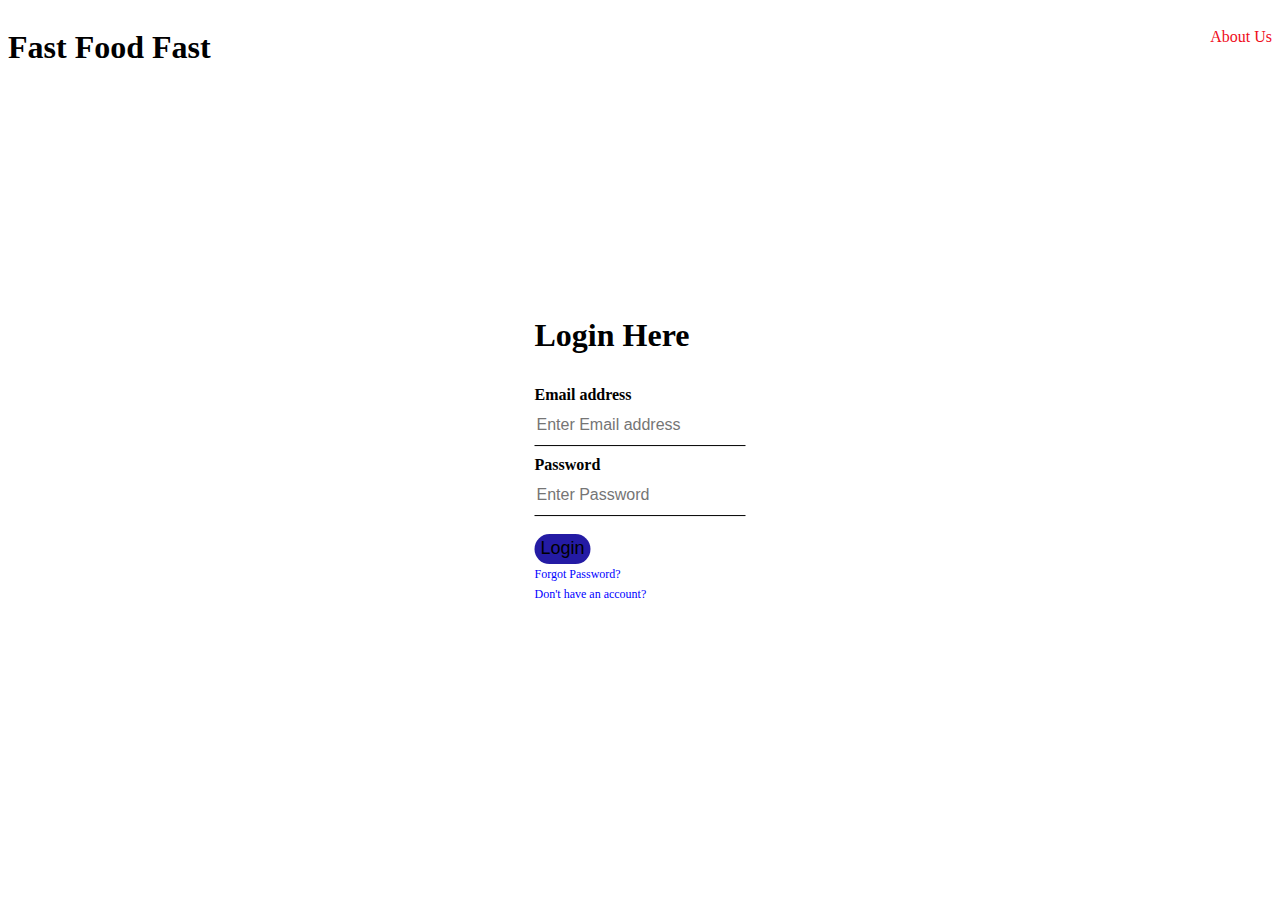
<file: index.html>
<!DOCTYPE html>
<html>
<head>
	<title>Login Page</title>
	<link rel="stylesheet" type="text/css" href="Style.css">
</head>
<body>
	<div class="navbar">
		<header>
			<div class="container">
				<h1>Fast Food Fast</h1>

				<nav>
					<ul>
						<li><a href="about.html">About Us</a></li>
					</ul>
				</nav>
			</div>
		
		</header>
	</div>
	<div class= "loginbox">
		<h1>Login Here</h1>
		<form>
			<p>Email address</p>
			<input type="Email" name="" placeholder="Enter Email address"> <br>
			<p>Password</p>
			<input type="password" name="" placeholder="Enter Password"> <br> <br>
			<input type="submit" name="" value="Login">
		</form>

		<a href="">Forgot Password?</a> <br>
		<a href="Signup.html">Don't have an account?</a>
	</div>
</body>
</html>
</file>
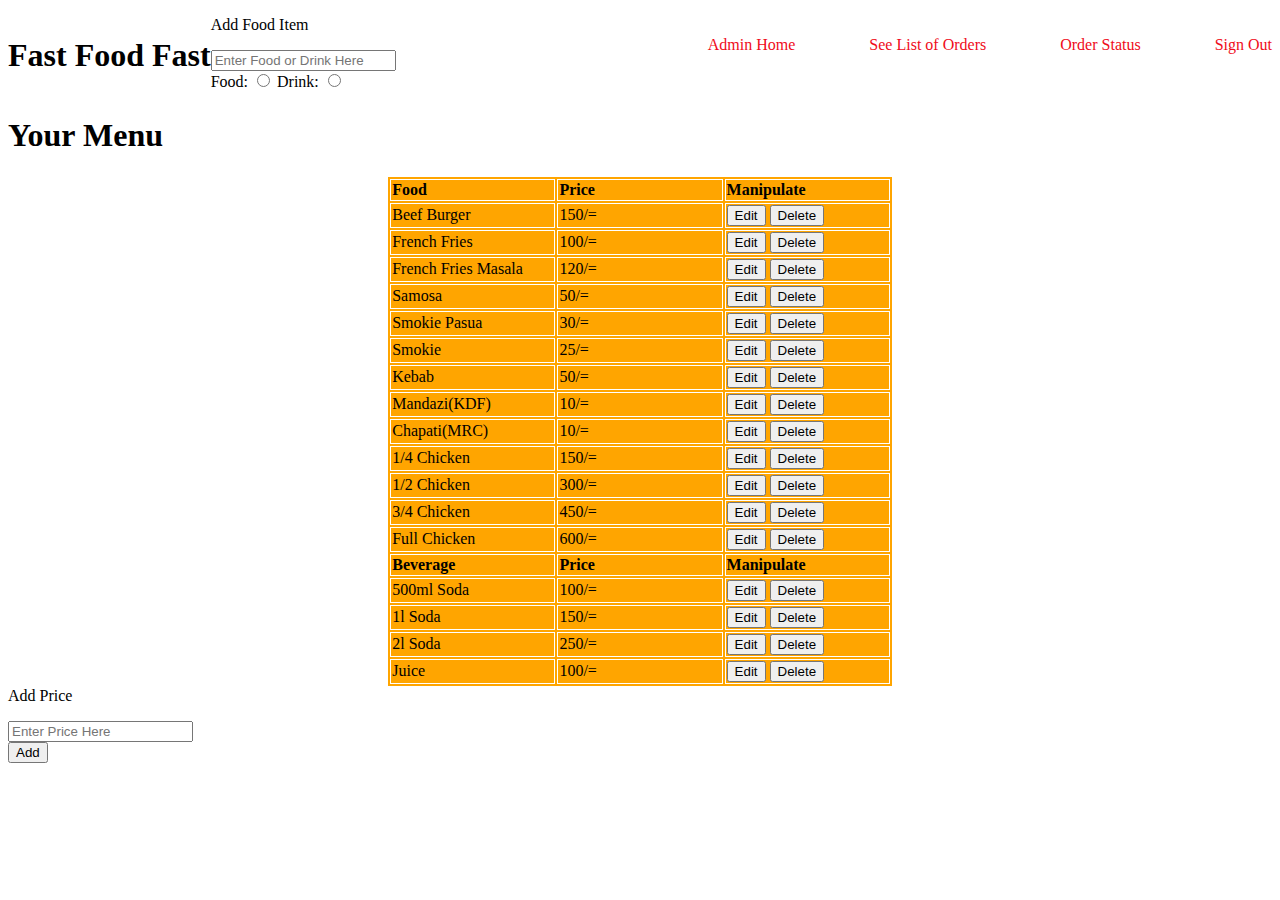
<file: Adminhome.html>
<!DOCTYPE html>
<html>
<head lang="en">
    <meta charset="UTF-8">
    <title>Admin Home</title>
    <link rel="stylesheet" type="text/css" href="Style.css">
</head>
<body>
    <div class="navbar">
		<header>
			<div class="container">
				<h1>Fast Food Fast</h1>

				<nav>
					<ul>
						<li><a href="Adminhome.html">Admin Home</a></li>
                        <li><a href="orders.html">See List of Orders</a></li>
                        <li><a href="completeorders.html">Order Status</a></li>
                        <li><a href="#">Sign Out</a></li>
					</ul>
				</nav>
			</div>

		</header>
	</div>


			<section>
				<div class="Ourmenu">
					<h1 class="Menu">Your Menu</h1>
					<table align="center">
						<tr>
							<th>Food</th>
							<th>Price</th>
                            <th>Manipulate</th>
						</tr>
						<tr>
							<td>Beef Burger</td>
							<td>150/=</td>
                            <td><input type="submit" name="" value="Edit"> <input type="submit" name="" value="Delete"></td>
						</tr>
						<tr>
							<td>French Fries</td>
							<td>100/=</td>
                            <td><input type="submit" name="" value="Edit"> <input type="submit" name="" value="Delete"></td>
						</tr>
						<tr>
							<td>French Fries Masala</td>
							<td>120/=</td>
                            <td><input type="submit" name="" value="Edit"> <input type="submit" name="" value="Delete"></td>
						</tr>
						<tr>
							<td>Samosa</td>
							<td>50/=</td>
                            <td><input type="submit" name="" value="Edit"> <input type="submit" name="" value="Delete"></td>
						</tr>
						<tr>
							<td>Smokie Pasua</td>
							<td>30/=</td>
                            <td><input type="submit" name="" value="Edit"> <input type="submit" name="" value="Delete"></td>
						</tr>
						<tr>
							<td>Smokie</td>
							<td>25/=</td>
                            <td><input type="submit" name="" value="Edit"> <input type="submit" name="" value="Delete"></td>
						</tr>
						<tr>
							<td>Kebab</td>
							<td>50/=</td>
                            <td><input type="submit" name="" value="Edit"> <input type="submit" name="" value="Delete"></td>
						</tr>
						<tr>
							<td>Mandazi(KDF)</td>
							<td>10/=</td>
                            <td><input type="submit" name="" value="Edit"> <input type="submit" name="" value="Delete"></td>
						</tr>
						<tr>
							<td>Chapati(MRC)</td>
							<td>10/=</td>
                            <td><input type="submit" name="" value="Edit"> <input type="submit" name="" value="Delete"></td>
						</tr>
						<tr>
							<td>1/4 Chicken</td>
							<td>150/=</td>
                            <td><input type="submit" name="" value="Edit"> <input type="submit" name="" value="Delete"></td>
						</tr>
						<tr>
							<td>1/2 Chicken</td>
							<td>300/=</td>
                            <td><input type="submit" name="" value="Edit"> <input type="submit" name="" value="Delete"></td>
						</tr>
						<tr>
							<td>3/4 Chicken</td>
							<td>450/=</td>
                            <td><input type="submit" name="" value="Edit"> <input type="submit" name="" value="Delete"></td>
						</tr>
						<tr>
							<td>Full Chicken</td>
							<td>600/=</td>
                            <td><input type="submit" name="" value="Edit"> <input type="submit" name="" value="Delete"></td>
						</tr>
						<tr>
							<th>Beverage</th>
							<th>Price</th>
                            <th>Manipulate</th>
						</tr>
						<tr>
							<td>500ml Soda</td>
							<td>100/=</td>
                            <td><input type="submit" name="" value="Edit"> <input type="submit" name="" value="Delete"></td>
						</tr>
						<tr>
							<td>1l Soda</td>
							<td>150/=</td>
                            <td><input type="submit" name="" value="Edit"> <input type="submit" name="" value="Delete"></td>
						</tr>
						<tr>
							<td>2l Soda</td>
							<td>250/=</td>
                            <td><input type="submit" name="" value="Edit"> <input type="submit" name="" value="Delete"></td>
						</tr>
						<tr>
							<td>Juice</td>
							<td>100/=</td>
                            <td><input type="submit" name="" value="Edit"> <input type="submit" name="" value="Delete"></td>
						</tr>
					</table>
				</div>
			</section>

    <section>
        <div class="addfood">
            <form>
                <p>Add Food Item</p>
                <input type="text" name="" placeholder="Enter Food or Drink Here">
                <br>
                Food:
                <input type="radio" name="foodordrink" value="">
                Drink:
                <input type="radio" name="foodordrink" value="">

                <p>Add Price</p>
                <input type="text" name="" placeholder="Enter Price Here">
                <br>
                <input type="submit" name="" value="Add">
            </form>
        </div>
    </section>
</body>
</html>
</file>
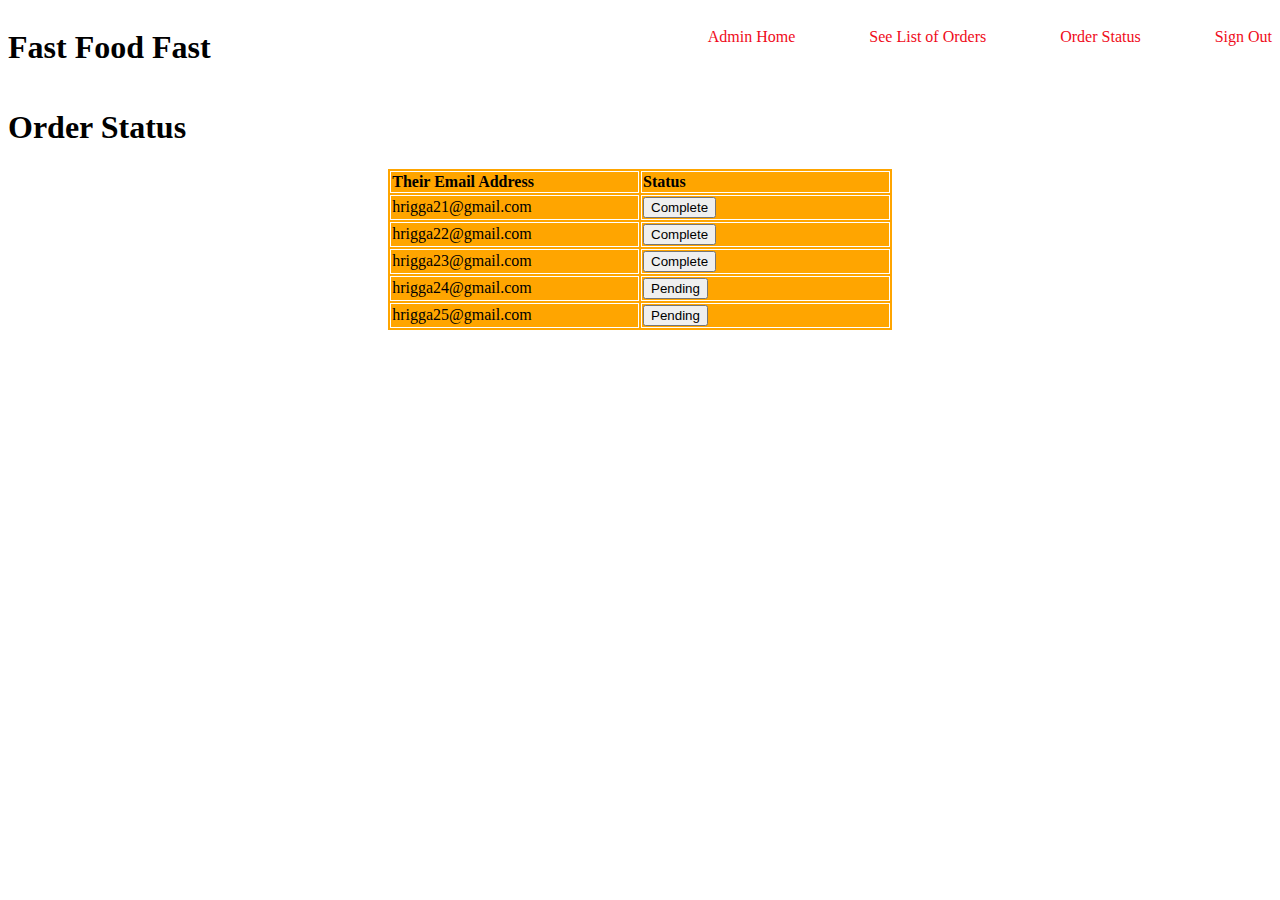
<file: completeorders.html>
<!DOCTYPE html>
<html>
<head lang="en">
    <meta charset="UTF-8">
    <title>Order Status</title>
    <link rel="stylesheet" type="text/css" href="Style.css">
</head>
<body>
     <div class="navbar">
		<header>
			<div class="container">
				<h1>Fast Food Fast</h1>

				<nav>
					<ul>
						<li><a href="Adminhome.html">Admin Home</a></li>
                        <li><a href="orders.html">See List of Orders</a></li>
                        <li><a href="completeorders.html">Order Status</a></li>
                        <li><a href="#">Sign Out</a></li>
					</ul>
				</nav>
			</div>

		</header>
	</div>

     <section>
         <div class="Ourmenu">
             <h1 class="Menu">Order Status</h1>
             <table align="center">
               <tr>
                   <th>Their Email Address</th>
                   <th>Status</th>
               </tr>

               <tr>
                   <td>hrigga21@gmail.com</td>
                   <td><input type="button" name="" value="Complete"></td>
               </tr>

               <tr>
                   <td>hrigga22@gmail.com</td>
                   <td><input type="button" name="" value="Complete"></td>
               </tr>

               <tr>
                   <td>hrigga23@gmail.com</td>
                   <td><input type="button" name="" value="Complete"></td>
               </tr>

               <tr>
                   <td>hrigga24@gmail.com</td>
                   <td><input type="button" name="" value="Pending"></td>
               </tr>

               <tr>
                   <td>hrigga25@gmail.com</td>
                   <td><input type="button" name="" value="Pending"></td>
               </tr>
            </table>
         </div>
     </section>
</body>
</html>
</file>
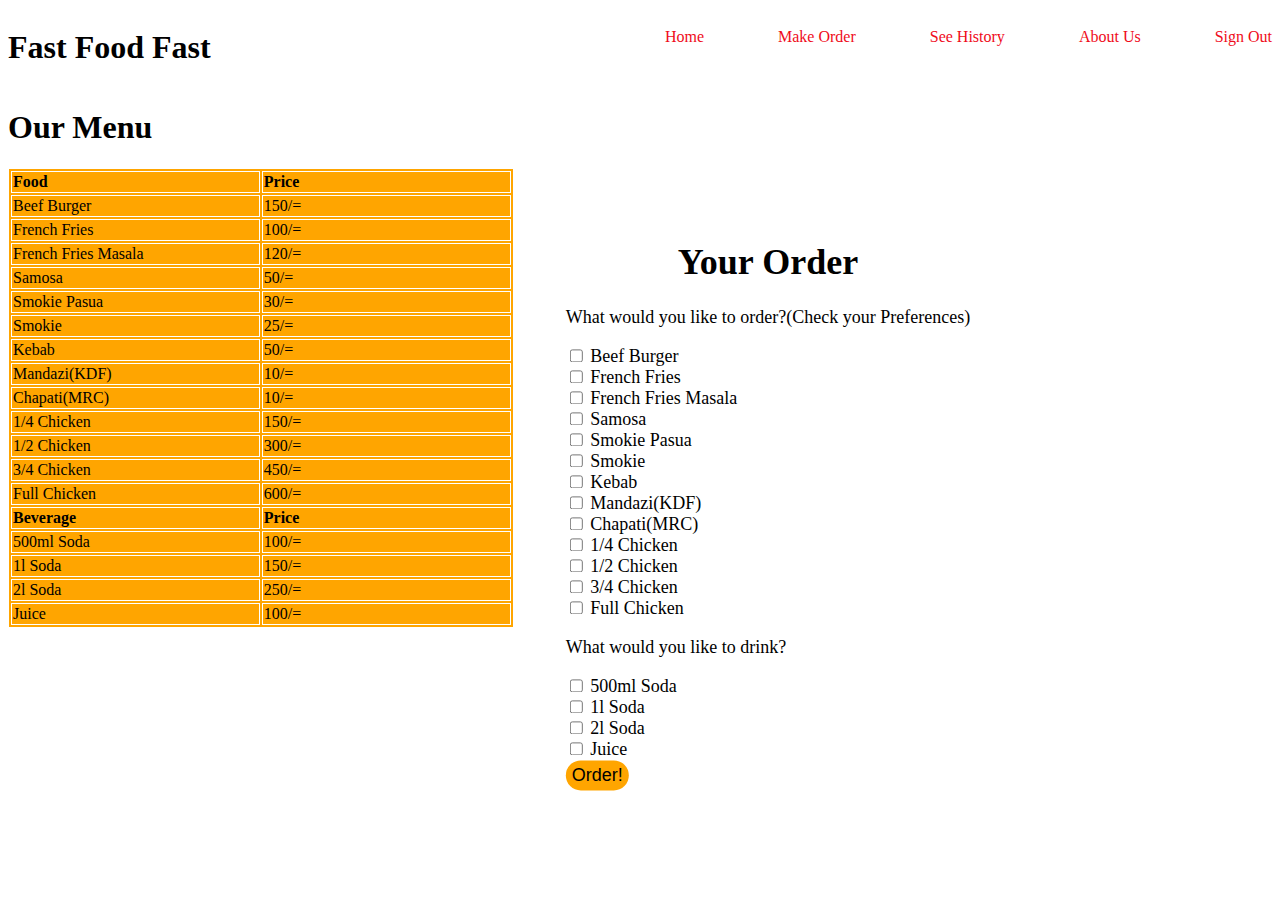
<file: Ordering Page.html>
<!DOCTYPE html>
<html>
<head>
	<title>Make Your Order</title>
	<link rel="stylesheet" type="text/css" href="Style.css">
</head>
<body>
	<header>
	<div class="navbar">
		<h1>Fast Food Fast</h1>

		<nav>
			<ul>
				<li><a href="#">Home</a></li>
				<li><a href="Ordering Page.html">Make Order</a></li>
				<li><a href="#">See History</a></li>
				<li><a href="about.html">About Us</a></li>
				<li><a href="#">Sign Out</a></li>
			</ul>
		</nav>
	</div>
</header>
	<div class="Ourmenu">
		<h1 class="Menu">Our Menu</h1>
		<table>
			<tr>
				<th>Food</th>
				<th>Price</th>
			</tr>
			<tr>
				<td>Beef Burger</td>
				<td>150/=</td>
			</tr>
			<tr>
				<td>French Fries</td>
				<td>100/=</td>
			</tr>
			<tr>
				<td>French Fries Masala</td>
				<td>120/=</td>
			</tr>
			<tr>	
				<td>Samosa</td>
				<td>50/=</td>
			</tr>
			<tr>
				<td>Smokie Pasua</td>
				<td>30/=</td>
			</tr>
			<tr>
				<td>Smokie</td>
				<td>25/=</td>
			</tr>
			<tr>
				<td>Kebab</td>
				<td>50/=</td>
			</tr>
			<tr>
				<td>Mandazi(KDF)</td>
				<td>10/=</td>
			</tr>
			<tr>
				<td>Chapati(MRC)</td>
				<td>10/=</td>
			</tr>
			<tr>
				<td>1/4 Chicken</td>
				<td>150/=</td>
			</tr>
			<tr>
				<td>1/2 Chicken</td>
				<td>300/=</td>
			</tr>
			<tr>
				<td>3/4 Chicken</td>
				<td>450/=</td>
			</tr>
			<tr>
				<td>Full Chicken</td>
				<td>600/=</td>
			</tr>
			<tr>
				<th>Beverage</th>
				<th>Price</th>
			</tr>
			<tr>
				<td>500ml Soda</td>
				<td>100/=</td>
			</tr>
			<tr>
				<td>1l Soda</td>
				<td>150/=</td>
			</tr>
			<tr>
				<td>2l Soda</td>
				<td>250/=</td>
			</tr>
			<tr>
				<td>Juice</td>
				<td>100/=</td>
			</tr>
		</table>
	</div>

	<div class= "orderingbox">
		<h1>Your Order</h1>
		<p>What would you like to order?(Check your Preferences)</p>
		<input type="checkbox" name="Beef Burger"> Beef Burger 
		<br>
		<input type="checkbox" name="French Fries"> French Fries
		<br>
		<input type="checkbox" name="French Fries Masala"> French Fries Masala
		<br>
		<input type="checkbox" name="Samosa"> Samosa
		<br>
		<input type="checkbox" name="Smokie Pasua"> Smokie Pasua
		<br>
		<input type="checkbox" name="Smokie"> Smokie
		<br>
		<input type="checkbox" name="Kebab"> Kebab
		<br>
		<input type="checkbox" name="Mandazi(KDF)"> Mandazi(KDF)
		<br>
		<input type="checkbox" name="Chapati(MRC)"> Chapati(MRC)
		<br>
		<input type="checkbox" name="1/4 Chicken"> 1/4 Chicken
		<br>
		<input type="checkbox" name="1/2 Chicken"> 1/2 Chicken
		<br>
		<input type="checkbox" name="3/4 Chicken"> 3/4 Chicken
		<br>
		<input type="checkbox" name="Full Chicken"> Full Chicken
		<br>
		<p>What would you like to drink?</p>
		<input type="checkbox" name="500ml Soda"> 500ml Soda
		<br>
		<input type="checkbox" name="1l Soda"> 1l Soda
		<br>
		<input type="checkbox" name="2l Soda"> 2l Soda
		<br>
		<input type="checkbox" name="Juice"> Juice
		<br>
		<input type="submit" name="" value="Order!">
	</div>
</body>
</html>
</file>
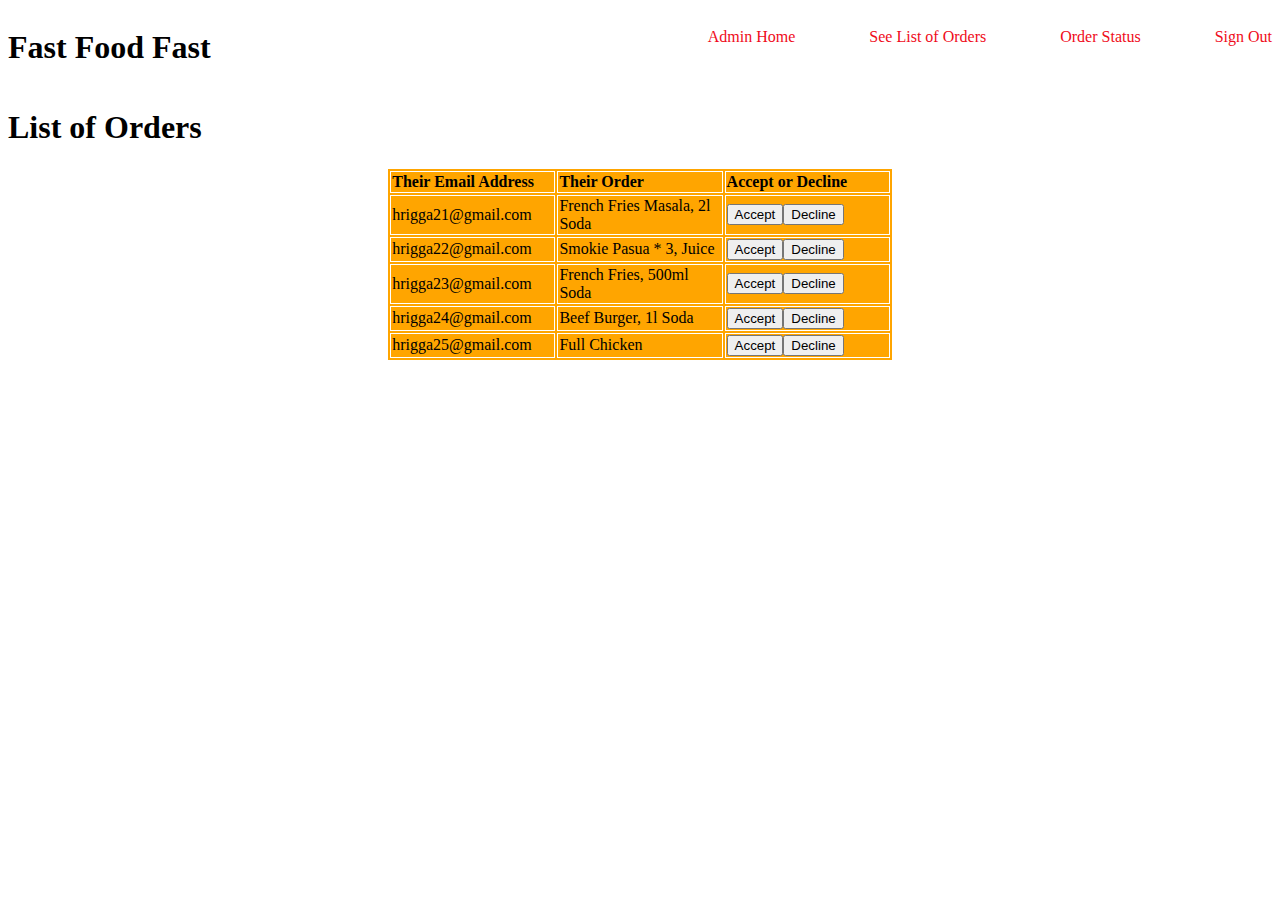
<file: orders.html>
<!DOCTYPE html>
<html>
<head lang="en">
    <meta charset="UTF-8">
    <title>List of Orders</title>
    <link rel="stylesheet" type="text/css" href="Style.css">
</head>
<body>
     <div class="navbar">
		<header>
			<div class="container">
				<h1>Fast Food Fast</h1>

				<nav>
					<ul>
						<li><a href="Adminhome.html">Admin Home</a></li>
                        <li><a href="orders.html">See List of Orders</a></li>
                        <li><a href="completeorders.html">Order Status</a></li>
                        <li><a href="#">Sign Out</a></li>
					</ul>
				</nav>
			</div>

		</header>
	</div>

        <section>
            <div class="Ourmenu">
				<h1 class="Menu">List of Orders</h1>
				<table align="center">
                   <tr>
                       <th>Their Email Address</th>
                       <th>Their Order</th>
                       <th>Accept or Decline</th>
                   </tr>

                   <tr>
                       <td>hrigga21@gmail.com</td>
                       <td>French Fries Masala, 2l Soda</td>
                       <td><input type="submit" name="" value="Accept"><input type="submit" name="" value="Decline"></td>
                   </tr>

                   <tr>
                       <td>hrigga22@gmail.com</td>
                       <td>Smokie Pasua * 3, Juice</td>
                       <td><input type="submit" name="" value="Accept"><input type="submit" name="" value="Decline"></td>
                   </tr>

                   <tr>
                       <td>hrigga23@gmail.com</td>
                       <td>French Fries, 500ml Soda</td>
                       <td><input type="submit" name="" value="Accept"><input type="submit" name="" value="Decline"></td>
                   </tr>

                   <tr>
                       <td>hrigga24@gmail.com</td>
                       <td>Beef Burger, 1l Soda</td>
                       <td><input type="submit" name="" value="Accept"><input type="submit" name="" value="Decline"></td>
                   </tr>

                   <tr>
                       <td>hrigga25@gmail.com</td>
                       <td>Full Chicken</td>
                       <td><input type="submit" name="" value="Accept"><input type="submit" name="" value="Decline"></td>
                   </tr>
                </table>
            </div>
		</section>
</body>
</html>
</file>
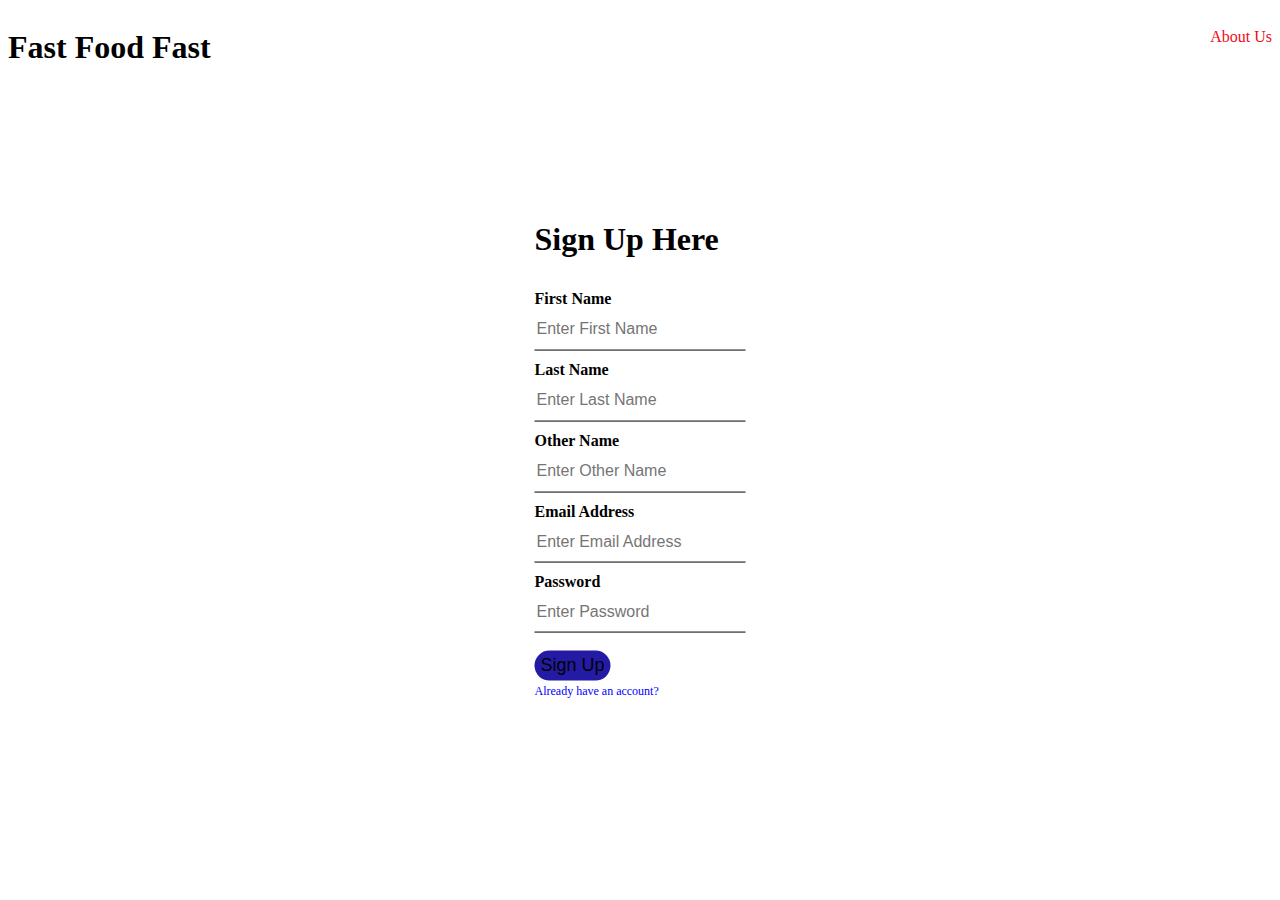
<file: Signup.html>
<!DOCTYPE html>
<html>
<head>
	<title>Sign Up</title>
	<link rel="stylesheet" type="text/css" href="Style.css">
</head>
<body>
		<div class="navbar">
		<header>
			<div class="container">
				<h1>Fast Food Fast</h1>

				<nav>
					<ul>
						<li><a href="about.html">About Us</a></li>
					</ul>
				</nav>
			</div>
		
		</header>
	</div>
	<div class="loginbox">
		<form>
			<h1>Sign Up Here</h1>
			<p>First Name</p>
			<input type="text" name="" placeholder="Enter First Name"> <br>
			<p>Last Name</p>
			<input type="text" name="" placeholder="Enter Last Name"> <br>
			<p>Other Name</p>
			<input type="text" name="" placeholder="Enter Other Name"> <br>
			<p>Email Address</p>
			<input type="Email" name="" placeholder="Enter Email Address"> <br>
			<p>Password</p>
			<input type="Password" name="" placeholder="Enter Password"> <br> <br>
			<input type="submit" name="" value="Sign Up">
		</form>

		<a href="index.html">Already have an account?</a>	

	</div>
		
</body>
</html>
</file>
<file: Style.css>
Stylesheet

body{
	margin: 0
	padding: 0;
	background-image: url(/pic1.jpg);
	background-size: cover;
	background-position: center;
	position: absolute;
	display: block;
	font-family: serif;
}

.loginbox{
	width: 300px
	height: 400px;
	background: #000
	color: #fff;
	top: 50%;
	left: 50%;
	position: absolute;
	transform: translate(-50%,-50%);
	box-sizing: border-box;
}

.loginbox p{
	margin: 0;
	padding-top: 10px;
	font-weight: bold;
}

.loginbox input[type="Email"], input[type="password"]{
	border: none;
	padding-bottom: 0;
	border-bottom: 1px solid #000;
	background: transparent;
	outline: none;
	height: 40px;
	color: #000;
	font-size: 16px;
}

.loginbox input[type="submit"]{
	border: none;
	outline: none;
	height: 30px;
	background: #241BA4;
	color: #000;
	font-size: 18px;
	border-radius: 20px;
}

.loginbox input[type="submit"]:hover{
	cursor: pointer;
	background: #fb2525
	color: #ffc107;
}

.loginbox a{
	text-decoration: none;
	font-size: 12px;
	line-height: 20px;
	color: blue;
}

.loginbox a:hover{
	color: #ffc107;
}

.loginbox input[type="text"]{
	border: none;
	border-bottom: 1px solid #000;
	background: transparent;
	outline: none;
	height: 40px;
	color: #000;
	font-size: 16px;
}

table, th, tr,td{
	width:40%;
	border: 1px solid white;
	text-align: left;
	font-size: 16px;
	table-layout: fixed;
	background: orange;
	opacity: 1.0;
	color: #000;
}

.Ourmenu{
	top: 80%;
	float: left;
}

.orderingbox{
	background: #000
	color: #fff;
	top: 56%;
	left: 60%;
	position: absolute;
	transform: translate(-50%,-50%);
	box-sizing: border-box;
	font-size: 18px;
	float: right;
}

.orderingbox h1{
	text-align: center;
}

.orderingbox input[type="submit"]{
	border: none;
	outline: none;
	height: 30px;
	background: orange;
	color: #000;
	font-size: 18px;
	border-radius: 20px;
}

.orderingbox input[type="submit"]:hover{
	cursor: pointer;
	background: #fb2525
	color: #ffc107;
}

header{
	background: #241BA4;
}

.navbar h1{
	float: left;
}

nav{
	float: right;
}

nav ul{
	margin: 0;
	padding: 0;
	list-style: none;
}

nav li{
	display: inline-block;
	margin-left: 70px;
	padding-top: 20px;

	position: relative;
}

nav a{
	color: #EF0B1A;
	text-decoration: none;
}

nav a:hover{
	color: #000;
}

.homeorder{
	float: left;
	margin-top: 60px;
}

.homehistory{
	float: right;
}

.aboutus{
	top: 80%
	position:absolute;
}
</file>
